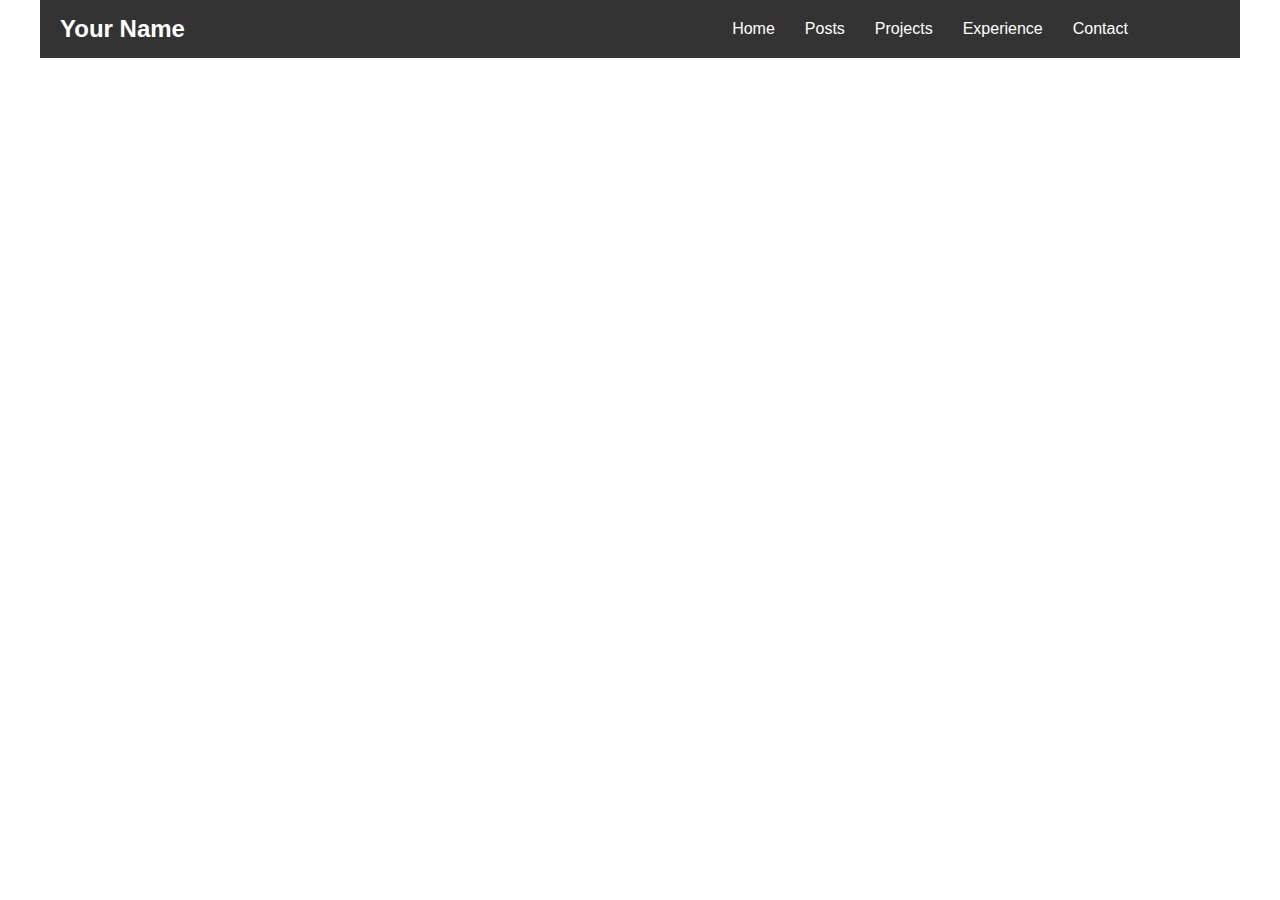
<file: index.html>
<!DOCTYPE html>
<html lang="en">
<head>
<meta charset="UTF-8">
<meta name="viewport" content="width=device-width, initial-scale=1.0">
<title>Home</title>
<link rel="stylesheet" href="styles.css">
</head>
<body>

<div id="header-placeholder"></div> <!-- Placeholder where the header will be dynamically inserted -->


<!-- The rest of your webpage content goes here -->

<script>
    document.addEventListener('DOMContentLoaded', function() {
        fetch('header.html')
            .then(response => response.text())
            .then(text => document.getElementById('header-placeholder').innerHTML = text)
            .catch(error => console.error('Error loading the header:', error));
    });
    </script>

</body>
</html>
</file>
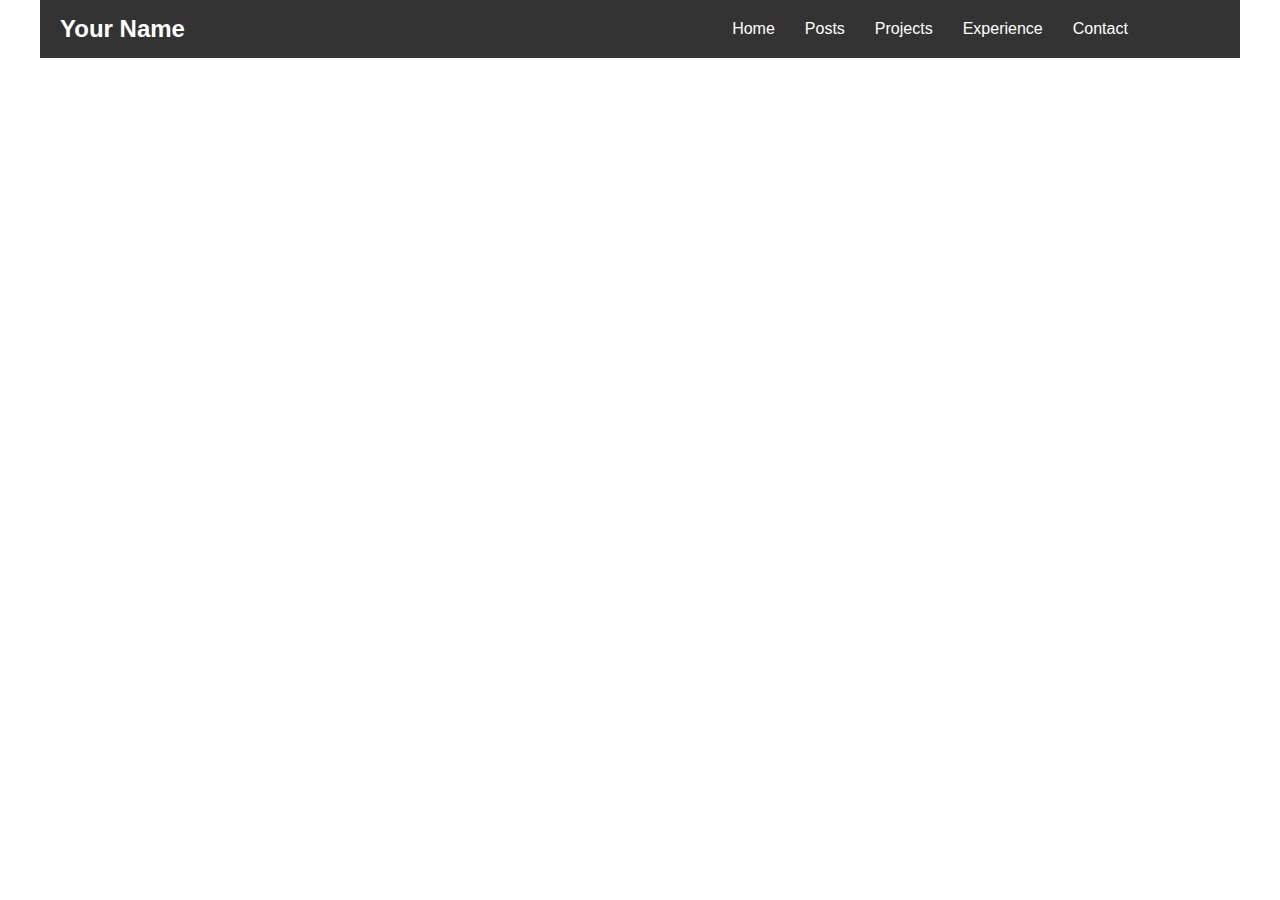
<file: contact.html>
<!DOCTYPE html>
<html lang="en">
<head>
<meta charset="UTF-8">
<meta name="viewport" content="width=device-width, initial-scale=1.0">
<title>Contact</title>
<link rel="stylesheet" href="styles.css">
</head>
<body>

<div id="header-placeholder"></div> <!-- Placeholder where the header will be dynamically inserted -->


<!-- The content unique to the projects page -->

<script>
    document.addEventListener('DOMContentLoaded', function() {
        fetch('header.html')
            .then(response => response.text())
            .then(text => document.getElementById('header-placeholder').innerHTML = text)
            .catch(error => console.error('Error loading the header:', error));
    });
    </script>
    
</body>
</html>
</file>
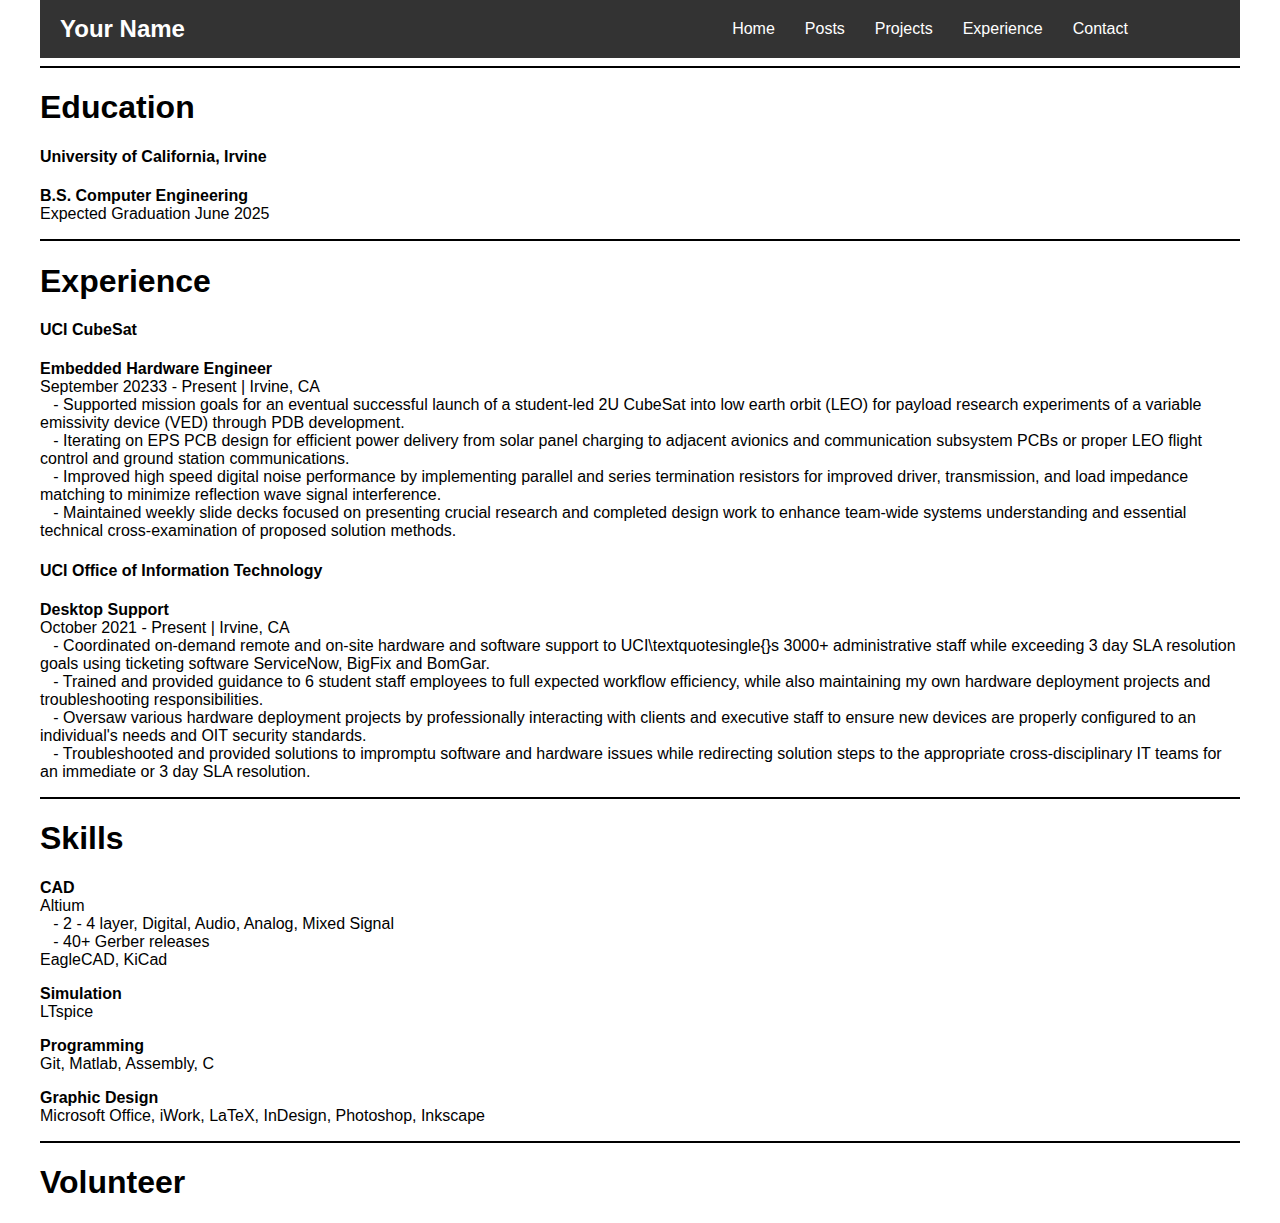
<file: experience.html>
<!DOCTYPE html>
<html lang="en">
<head>
<meta charset="UTF-8">
<meta name="viewport" content="width=device-width, initial-scale=1.0">
<title>Experience</title>
<link rel="stylesheet" href="styles.css">
</head>
<body>

<div id="header-placeholder"></div> <!-- Placeholder where the header will be dynamically inserted -->

<!-- The content unique to the projects page -->

<div class="container">
<hr style="border: 1px solid black;" />
		<h1>Education</h1>

		<h4>University of California, Irvine</h4>
			<p><strong>B.S. Computer Engineering</strong><br>
			Expected Graduation June 2025<br>
		</p>

<!------------------------------------------------------------------------- Experience ---------------------------------------------------------------------------->
		
		<hr style="border: 1px solid black;" />
		<h1>Experience</h1>
		
		<h4>UCI CubeSat</h4>
			<p><strong>Embedded Hardware Engineer</strong><br>
			September 20233 - Present | Irvine, CA<br>

				&nbsp;&nbsp;&nbsp;- Supported mission goals for an eventual successful launch 
				of a student-led 2U CubeSat into low earth orbit (LEO) for payload research 
				experiments of a variable emissivity device (VED) through PDB development. <br>
				&nbsp;&nbsp;&nbsp;- Iterating on EPS PCB design for efficient power delivery 
				from solar panel charging to adjacent avionics and communication subsystem PCBs 
				or proper LEO flight control and ground station communications.<br>
				&nbsp;&nbsp;&nbsp;- Improved high speed digital noise performance by implementing 
				parallel and series termination resistors for improved driver, transmission,
				and load impedance matching to minimize reflection wave signal interference.<br>
				&nbsp;&nbsp;&nbsp;- Maintained weekly slide decks focused on presenting crucial 
				research and completed design work to enhance team-wide systems understanding 
				and essential technical cross-examination of proposed solution methods.<br>
			</p>
		
		<h4>UCI Office of Information Technology</h4>
			<p><strong>Desktop Support</strong><br>
			October 2021 - Present | Irvine, CA<br>
		
				&nbsp;&nbsp;&nbsp;- Coordinated on-demand remote and on-site hardware and software 
				support to UCI\textquotesingle{}s 3000+ administrative staff while exceeding 3 day 
				SLA resolution goals using ticketing software ServiceNow, BigFix and BomGar. <br>
				&nbsp;&nbsp;&nbsp;- Trained and provided guidance to 6 student staff employees to 
				full expected workflow efficiency, while also maintaining my own hardware deployment 
				projects and troubleshooting responsibilities.<br>
				&nbsp;&nbsp;&nbsp;- Oversaw various hardware deployment projects by professionally 
				interacting with clients and executive staff to ensure new devices are properly 
				configured to an individual's needs and OIT security standards.<br>
				&nbsp;&nbsp;&nbsp;- Troubleshooted and provided solutions to impromptu software 
				and hardware issues while redirecting solution steps to the appropriate 
				cross-disciplinary IT teams for an immediate or 3 day SLA resolution.<br>
			</p>
		

		
<!------------------------------------------------------------------------- Skills ---------------------------------------------------------------------------->

		<hr style="border: 1px solid black;" />
		<h1>Skills</h1>
		
		<p><strong>CAD</strong><br>
		Altium<br>
		&nbsp;&nbsp;&nbsp;- 2 - 4 layer, Digital, Audio, Analog, Mixed Signal<br>
		&nbsp;&nbsp;&nbsp;- 40+ Gerber releases<br>
		EagleCAD, KiCad</p>
		
		<p><strong>Simulation</strong><br>
		LTspice<br>
		
		<p><strong>Programming</strong><br>Git, Matlab, Assembly, C</p>
		<p><strong>Graphic Design</strong><br>Microsoft Office, iWork, LaTeX, InDesign, Photoshop, Inkscape</p>

<!------------------------------------------------------------------------- Volunteer ---------------------------------------------------------------------------->

		<hr style="border: 1px solid black;" />
		<h1>Volunteer</h1>

</div>
<script>
    document.addEventListener('DOMContentLoaded', function() {
        fetch('header.html')
            .then(response => response.text())
            .then(text => document.getElementById('header-placeholder').innerHTML = text)
            .catch(error => console.error('Error loading the header:', error));
    });
    </script>

</body>
</html>
</file>
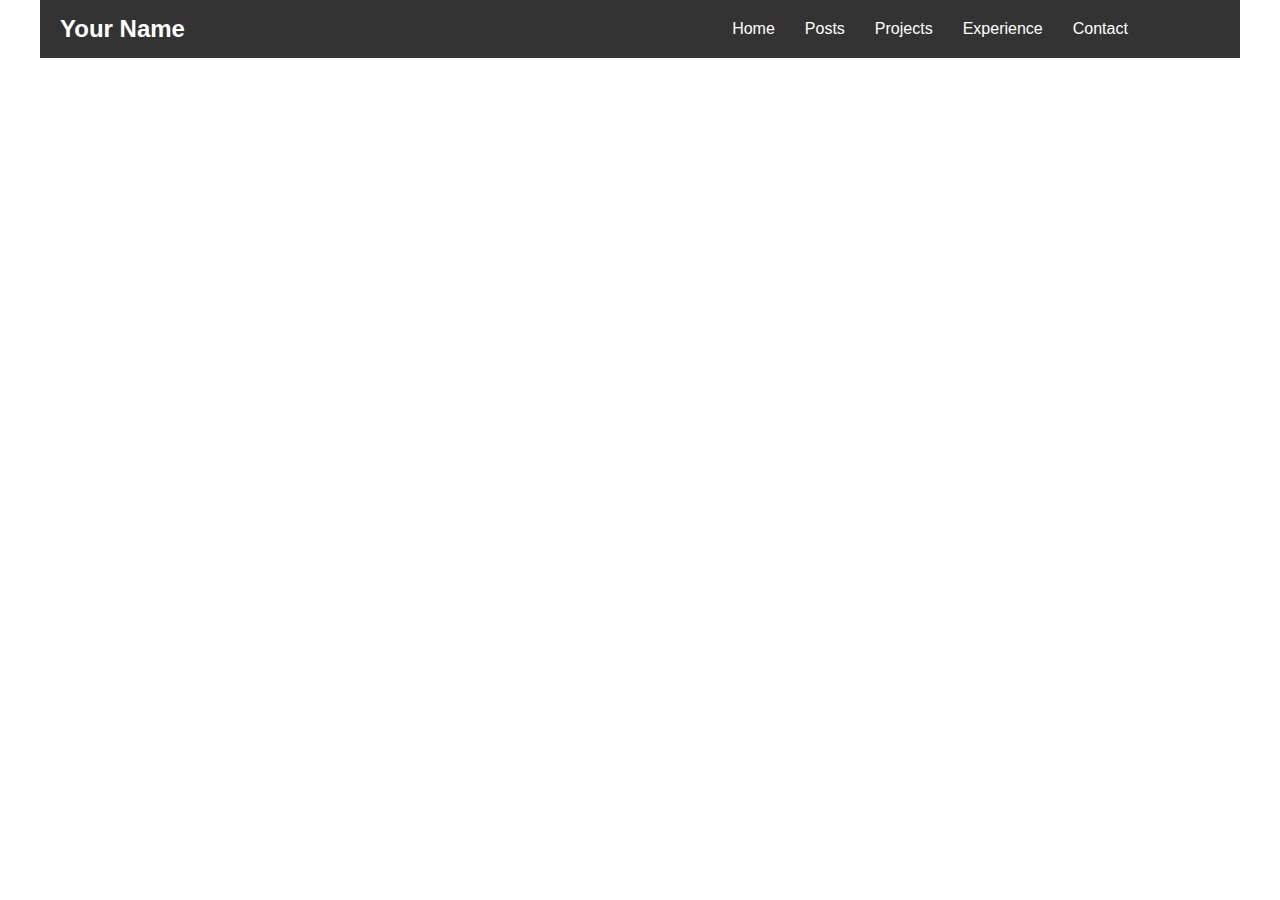
<file: posts.html>
<!DOCTYPE html>
<html lang="en">
<head>
<meta charset="UTF-8">
<meta name="viewport" content="width=device-width, initial-scale=1.0">
<title>Posts</title>
<link rel="stylesheet" href="styles.css">
</head>
<body>

<div id="header-placeholder"></div> <!-- Placeholder where the header will be dynamically inserted -->


<!-- The content unique to the projects page -->

<script>
    document.addEventListener('DOMContentLoaded', function() {
        fetch('header.html')
            .then(response => response.text())
            .then(text => document.getElementById('header-placeholder').innerHTML = text)
            .catch(error => console.error('Error loading the header:', error));
    });
    </script>
    
</body>
</html>
</file>
<file: styles.css>
body {
    font-family: Arial, sans-serif;
    margin: 0;
    padding: 0;
  }
  
  .header {
    width: 100%;
    box-sizing: border-box;
    display: flex;
    justify-content: space-between; /* This keeps the logo on the left and the nav in the center */
    align-items: center;
    background-color: #333;
    color: #fff;
    padding: 10px 20px;
  }
  
  .header > .logo, .nav {
    flex: 1; /* This assigns equal space to both the logo and nav, centering the nav links */
  }
  
  .container {
    width: 60; /* Full width by default */
    max-width: 1200px; /* Maximum width of the content */
    margin: 0 auto; /* Center the container */
    padding: 0 20px; /* Padding on the sides */
  }

  .logo {
    font-size: 24px;
    font-weight: bold;
    text-align: left; /* Aligns the logo text to the left */
  }
  
  .nav {
    display: flex;
    justify-content: center; /* This will center the navigation items */
  }
  
  .nav a {
    color: #fff;
    text-decoration: none;
    padding: 10px 15px;
    transition: background-color 0.3s;
  }
  
  .nav a:hover {
    background-color: #555;
  }
  

  .projects {
    text-align: center;
    padding: 20px;
  }
  
/* Center the title and everything below it */
.project-title, .project-subheader {
    text-align: center;
}

  .project-grid {
    display: grid;
    grid-template-columns: 1fr; /* Default to one column */
    gap: 20px; /* Space between cards */
    padding: 0; /* Remove padding as it's handled by the container now */
  }
  
  /* Only use two columns if the screen is at least 600px wide */
  @media (min-width: 600px) {
    .project-grid {
      grid-template-columns: repeat(2, 1fr); /* Creates two columns on larger screens */
    }
  }
  
  
  .project-image {
    width: 100%;
    height: auto; /* Keep the aspect ratio */
  }
  
  .project-card {
    width: 100%; /* Adjust the width as needed */
    height: 300px; /* Set a fixed height */
    margin: 1rem;
    overflow: hidden; /* This will hide any content that exceeds the height */
    /* If you want to display text with an ellipsis to indicate overflow: */
    /* You can apply text-overflow to the paragraph inside the card */
  }

  .project-card h3 {
    margin: 10px;
  }
  
    .project-card p {
    display: -webkit-box;
    -webkit-line-clamp: 3; /* This will show only 3 lines of text */
    -webkit-box-orient: vertical;
    overflow: hidden;
    text-overflow: ellipsis;
}
  
  .project-link {
    display: block;
    background-color: #333;
    color: #fff;
    text-align: center;
    padding: 10px 20px;
    text-decoration: none;
    border-bottom-left-radius: 10px;
    border-bottom-right-radius: 10px;
  }
  
  .project-link:hover {
    background-color: #555;
  }

  .project-card-actions {
    display: flex; /* Set up flexbox */
    justify-content: center; /* Center items horizontally */
    gap: 1rem; /* Set a consistent gap between buttons */
    margin-top: 1rem; /* Some space from the description */
}

.project-summary-button, .project-posts-button {
    width: 150px; /* A consistent width for the buttons */
    text-align: center; /* Center the text inside the buttons */
    padding: 0.5rem 1rem; /* Some padding for better appearance */
    /* Any other button styling you prefer */
    border: 1px solid #ccc;
    background-color: #f5f5f5;
    border-radius: 4px;
    transition: background-color 0.3s ease; /* Optional: for hover effect */
}

/* Optional: Button hover effect */
.project-summary-button:hover, .project-posts-button:hover {
    background-color: #e0e0e0;
}
/* Flexbox setup for post cards */
.post-grid {
    display: flex;
    flex-wrap: wrap;
    justify-content: center;
    gap: 20px; /* spacing between cards */
}

.post-card {
    border: 1px solid #e0e0e0;
    padding: 20px;
    border-radius: 8px;
    box-shadow: 0px 2px 8px rgba(0, 0, 0, 0.1);
    transition: all 0.3s;
}

.post-card:hover {
    box-shadow: 0px 4px 12px rgba(0, 0, 0, 0.2);
}

.post-thumbnail {
    width: 100%;
    height: auto;
    margin-bottom: 15px;
    border-radius: 5px;
}

.post-title {
    font-size: 1.4em;
    margin-bottom: 10px;
}

.post-excerpt {
    color: #777;
    margin-bottom: 10px;
}

.post-link {
    color: #007BFF;
    text-decoration: none;
}

.post-link:hover {
    text-decoration: underline;
}
</file>
